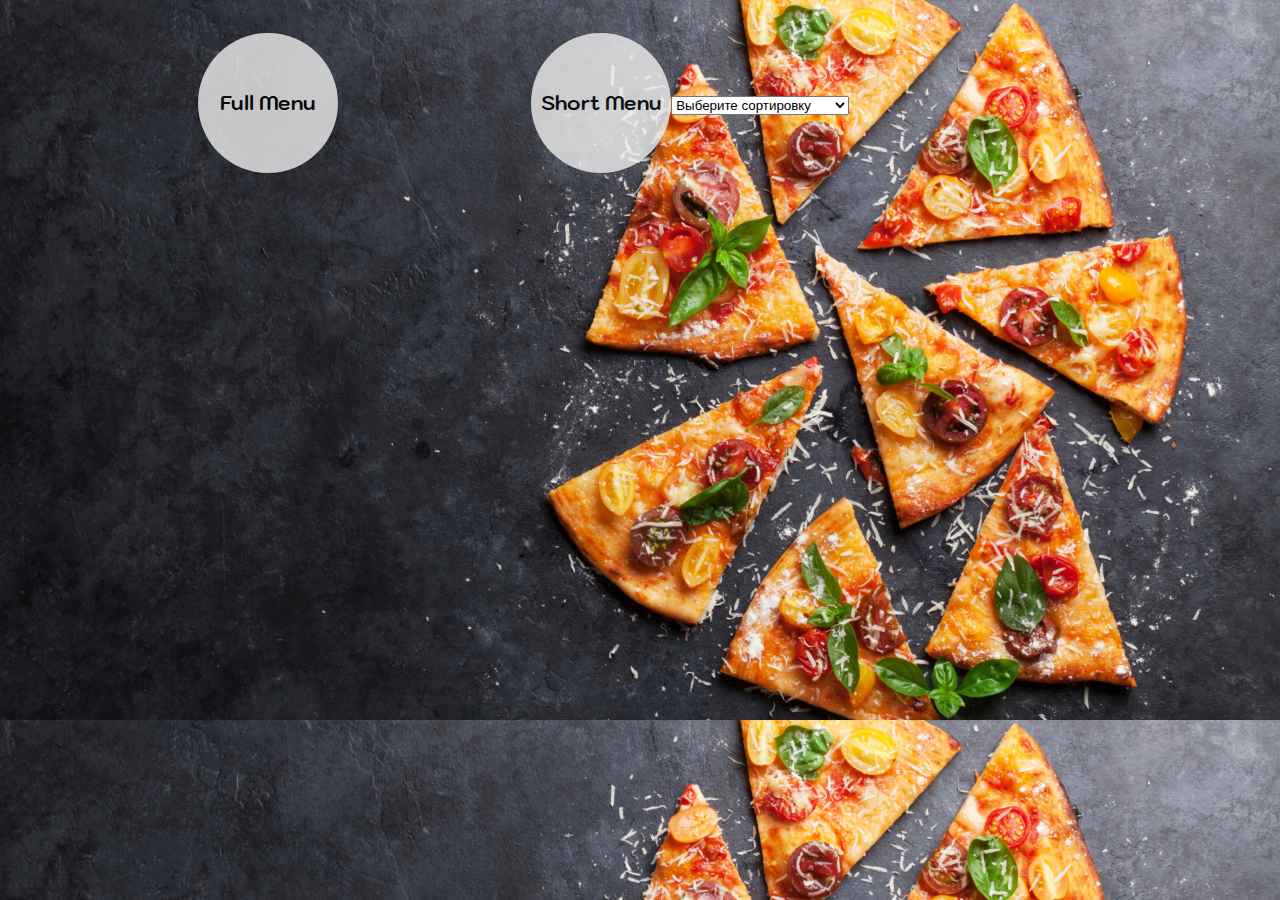
<file: index.html>
<!DOCTYPE html>
<html lang="en">
<head>
    <meta charset="UTF-8">
    <meta name="viewport" content="width=device-width, initial-scale=1.0">
    <meta http-equiv="X-UA-Compatible" content="ie=edge">
    <title>Pizza House</title>
    <link rel="stylesheet" href="style.css" />
    <script src="https://ajax.googleapis.com/ajax/libs/jquery/1.9.1/jquery.min.js"></script>

</head>
<body id="bodyId">
    <button class="btn_grig" name="button" id="btn">Full Menu</button>
    <button class="btn_grig" name="button" id="btn_list">Short Menu</button>    
<script src="new.js"></script>
</body>
</html>
</file>
<file: style.css>
@import url('https://fonts.googleapis.com/css?family=Kodchasan&display=swap');
body{
  background: url('img/bg.jpg');
  background-repeat: repeat-y;
  -moz-background-size: 100%; /* Firefox 3.6+ */
  -webkit-background-size: 100%; /* Safari 3.1+ и Chrome 4.0+ */
  -o-background-size: 100%; /* Opera 9.6+ */
  background-size: 100%; /* Современные браузеры */
}
#showdiv,
#showdivList{
  display: none;
}

.grid{
  display: flex;
  justify-content: space-around;
  flex-wrap: wrap;
  flex-direction: row;
  
}

.inside_grid{
  flex-basis: 25%;
  height: 450px;
  width: 350px;
  margin: 20px; 
  border-radius: 10px; 
  background: #4e47478e;
}

.img_class{
  width: 300px;
  border-radius: 10px;
  display: block;
  margin: 10px auto;
}

.pizza_name{
  font-family: 'Kodchasan', sans-serif;
  font-size: 20px;
  text-align: center;
  color: #f8f546;
}
.pizza_calories,
.pizza_price,
.pizza_composition{
  font-family: 'Kodchasan', sans-serif;
  font-size: 18px;
  text-align: center;
  color: #ffffff;
}
span{
  color: #f8f546;
  
}
li {
  list-style-type: none; /* Убираем маркеры */
  display: inline;
  padding-left: 3px;
  font-family: 'Kodchasan', sans-serif;
  font-size: 18px;
  text-align: center;
  color: #ffffff;
 }
 ul {
  margin: 10px; /* Отступ слева в браузере IE и Opera */
  padding-left: 0; /* Отступ слева в браузере Firefox, Safari, Chrome */
  text-align: center;
 }
strong{
  color: #f8f546;
}
button {
  padding: 0;
  border: none;
  font: inherit;
  color: inherit;
}
  
.btn_grig{
  display: inline-block;
  margin: 2% 0 2% 15%;
  width: 7em;
  height: 7em;
  font-family:'Kodchasan', sans-serif;
  font-size: 20px; 
  color: #000000;
  opacity: 0.8;
  font-weight: 800;
  text-decoration: none;
  user-select: none; 
  border-radius: 50%;
  transition: 0.2s;
}
.btn_grig:hover{
  background: #c5bfbf8e; 
}
.second_con{
  width: 100%;
}
.container_div{
  display: flex;
  flex-wrap: wrap;
}
.pizza_list{
  justify-content: center;
  margin: 1% 0 0 10%;
  width: 550px;
  border-radius: 10px; 
  background: #4e47478e;
}
.li_desc{
  list-style-type: none;
}
.p_desc{
  font-family: 'Kodchasan', sans-serif;
  font-size: 20px;
  color: #ffffff;
  
}
</file>
